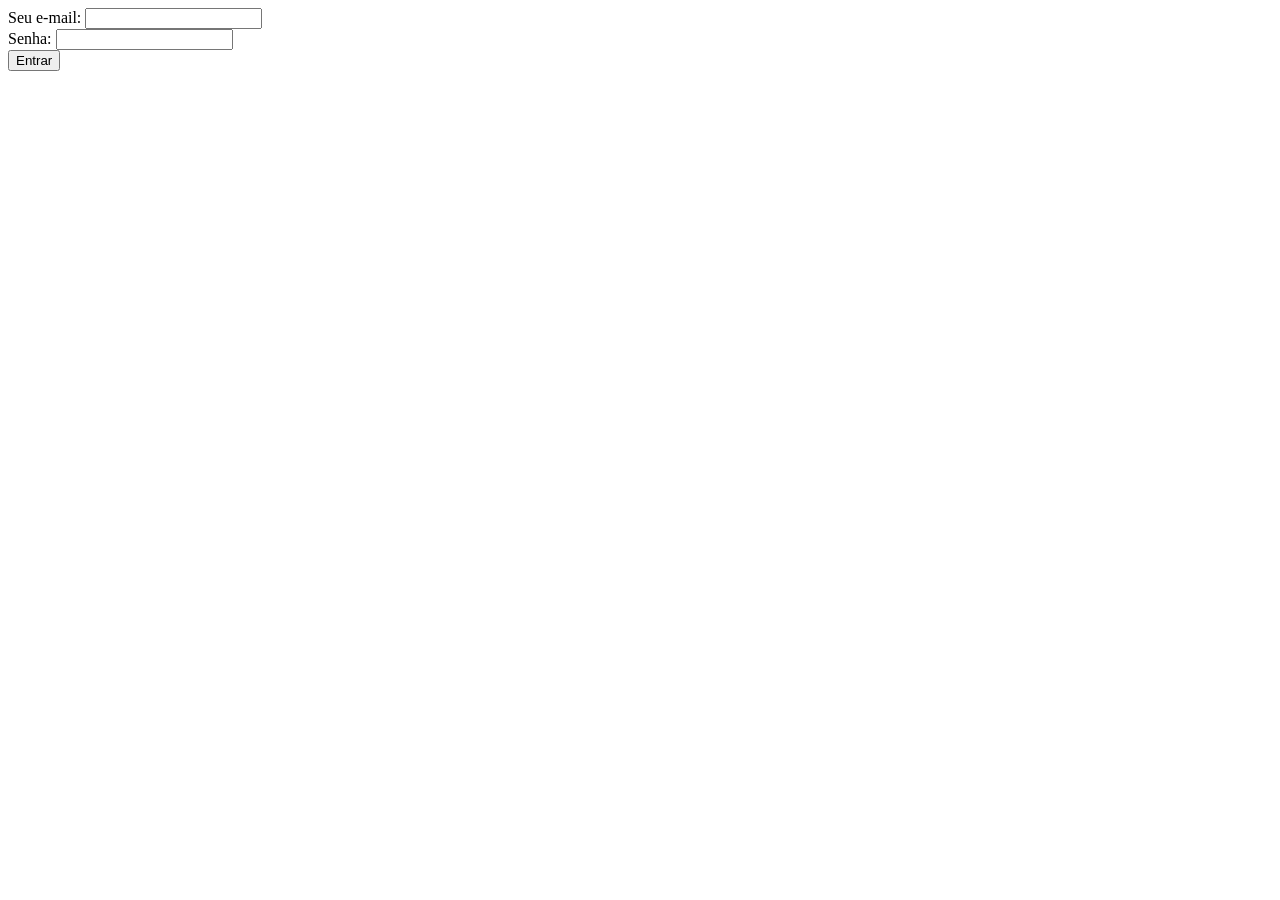
<file: testeform.html>
<!DOCTYPE html>
<html lang="en">
<head>
    <meta charset="UTF-8">
    <meta name="viewport" content="width=device-width, initial-scale=1.0">
    <title>Document</title>
</head>
<body>

    <form action="#" method="get">
        Seu e-mail:
        <input type="email" name="email">
        <br>
        Senha:
        <input type="password" name="senha">
        <br>
        <button type="submit">Entrar</button>
    </form>
    
</body>
</html>
</file>
